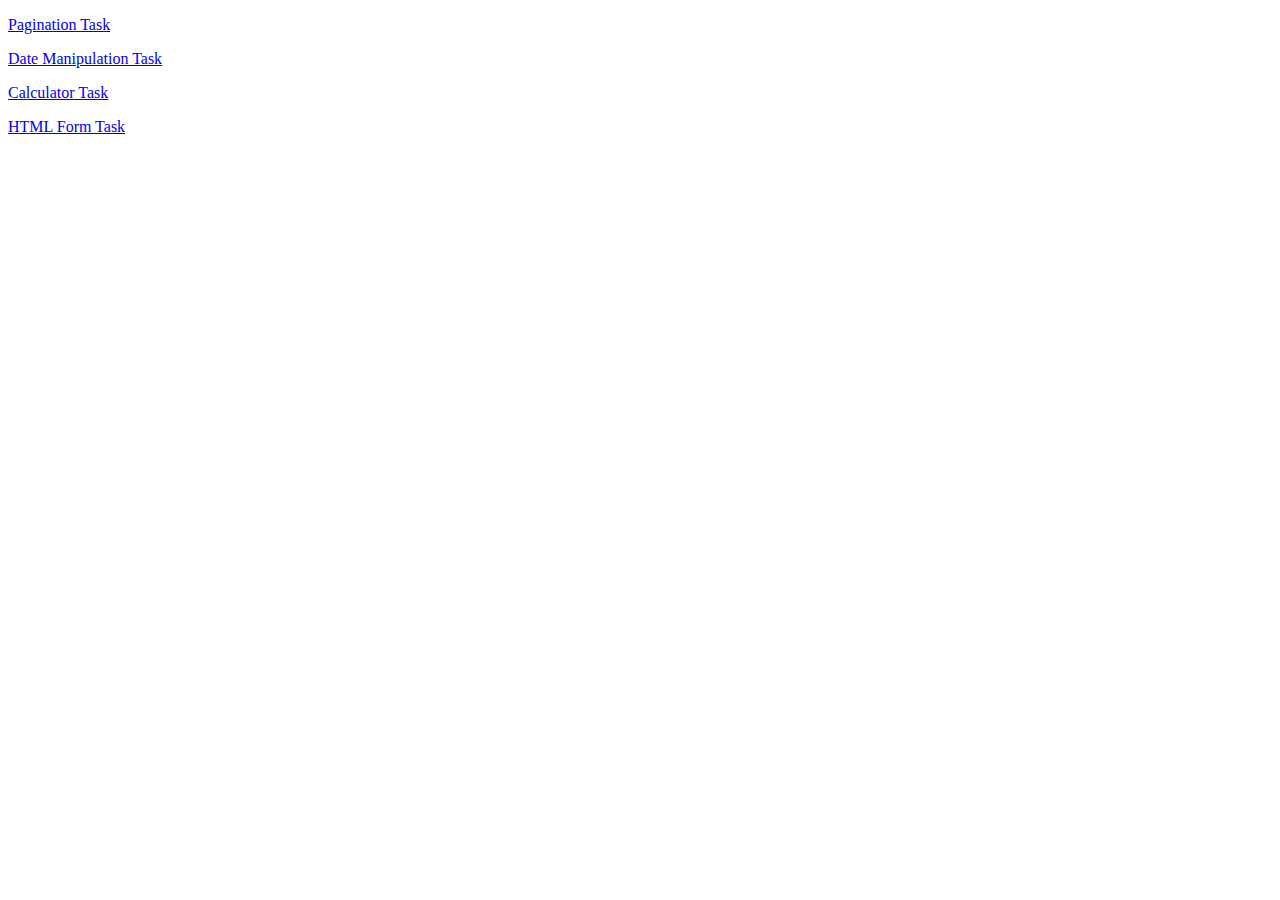
<file: index.html>
<!DOCTYPE html>
<html lang="en">
<head>
    <meta charset="UTF-8">
    <meta http-equiv="X-UA-Compatible" content="IE=edge">
    <meta name="viewport" content="width=device-width, initial-scale=1.0">
    <title>Document</title>
    <link rel="stylesheet" href="https://cdn.jsdelivr.net/npm/bootstrap@4.5.3/dist/css/bootstrap.min.css" integrity="sha384-TX8t27EcRE3e/ihU7zmQxVncDAy5uIKz4rEkgIXeMed4M0jlfIDPvg6uqKI2xXr2" crossorigin="anonymous">
</head>
<body>
    <script>
        var p1 = document.createElement("p");
        p1.setAttribute("class", "h4");
        var a1 = document.createElement("a");
        a1.setAttribute("href", "pagination.html");
        a1.innerText="Pagination Task";
        p1.append(a1);
        var p2 = document.createElement("p");
        p2.setAttribute("class", "h4");
        var a2 = document.createElement("a");
        a2.setAttribute("href", "dateManipulation.html");
        a2.innerText="Date Manipulation Task";
        p2.append(a2);

        var p3 = document.createElement("p");
        p3.setAttribute("class", "h4");
        var a3 = document.createElement("a");
        a3.setAttribute("href", "calculator.html");
        a3.innerText="Calculator Task";
        p3.append(a3);

        var p4 = document.createElement("p");
        p4.setAttribute("class", "h4");
        var a4 = document.createElement("a");
        a4.setAttribute("href", "htmlForms.html");
        a4.innerText="HTML Form Task";
        p4.append(a4);
        document.body.append(p1, p2, p3, p4);
    </script>
</body>
</html>
</file>
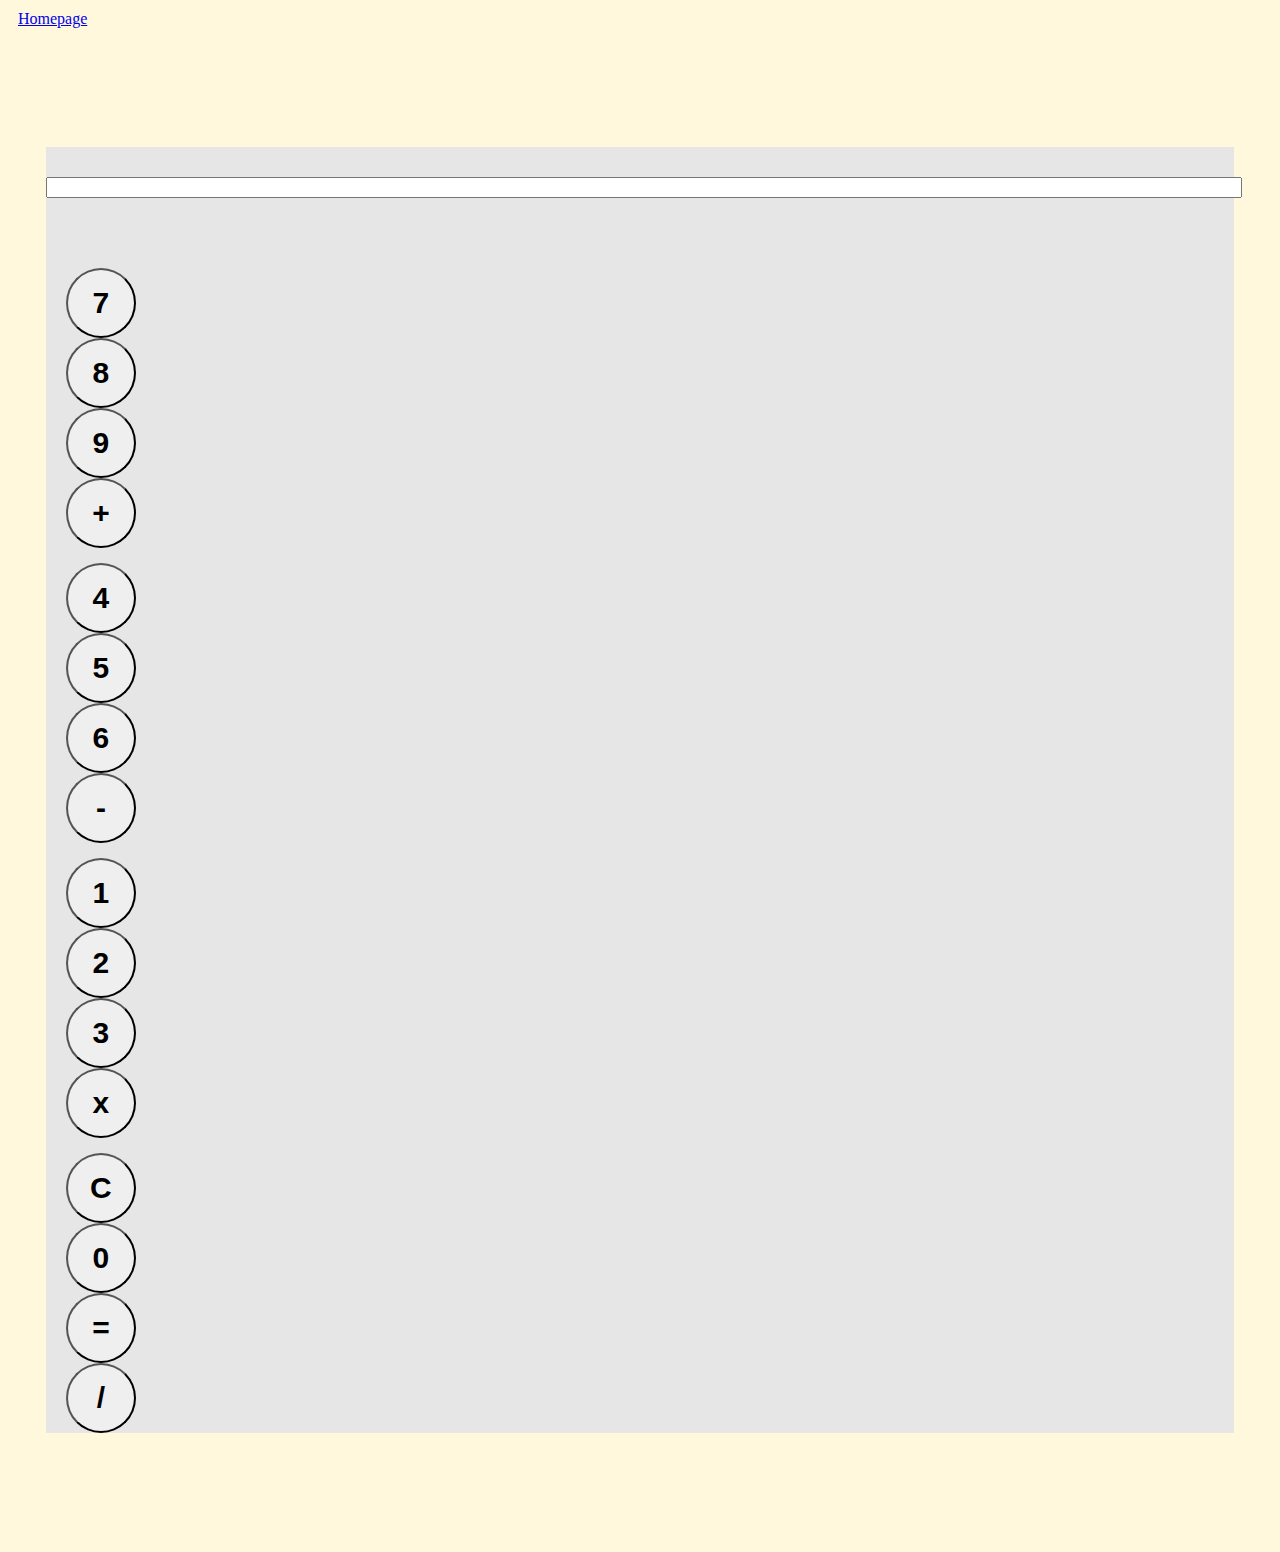
<file: calculator.html>
<!DOCTYPE html>
<html lang="en">
<head>
    <meta charset="UTF-8">
    <meta http-equiv="X-UA-Compatible" content="IE=edge">
    <meta name="viewport" content="width=device-width, initial-scale=1.0">
    <title>Calculator</title>
    <link rel="stylesheet" href="https://cdn.jsdelivr.net/npm/bootstrap@4.5.3/dist/css/bootstrap.min.css" integrity="sha384-TX8t27EcRE3e/ihU7zmQxVncDAy5uIKz4rEkgIXeMed4M0jlfIDPvg6uqKI2xXr2" crossorigin="anonymous">
    <style>
        body  {
            background-color: cornsilk;
        }
        .margin {
            margin : 3%;
        }
        .cal-div{
            background-color: #e6e6e6;
            margin-top:7%;
        }
        .cal-inner-div{
            margin-top: 10%;
            margin-bottom: 10%;
        }
        .btn-circle {
            width: 70px;
            height: 70px;
            padding: 10px 16px;
            border-radius: 35px;
            font-size: 30px;
            text-align: center;
            font-weight: bold;
            margin: 0px 20px 0px 20px;
        }
        #cal-data{
            text-align: right;
        }
        #input-data{
            text-align: right;
            height: 20px;
            margin-bottom: 10px;
        }
        .row-1-margin {
            margin-top: 70px;
        }
        .row-2-margin {
            margin-top: 15px;
        }
        
    </style>
</head>
<body>
    <script>
        var home = document.createElement("div");
        var a = document.createElement("a");
        a.innerText = "Homepage";
        a.setAttribute("href","index.html");
        home.append(a);
        home.style.margin = "10px";
        document.body.append(home);
    </script>
    <div class="margin">
        <div class="row">
            <div class="col col-4"></div>
            <div class="col col-4 cal-div rounded-lg">
                <div class="cal-inner-div">
                    <div id="input-data"></div> 
                    <div class="eq-margin"><input type="text" class="form-control" name="cal-data" id="cal-data" style="width: 100%;"></div> 
                    <div class="row row-1-margin">
                        <div class="col-3">
                            <button type="button" class="btn btn-dark btn-circle" onclick="enterValue('7')">7</button>
                        </div>
                        <div class="col-3">
                            <button type="button" class="btn btn-dark btn-circle" onclick="enterValue('8')">8</button>
                        </div>
                        <div class="col-3">
                            <button type="button" class="btn btn-dark btn-circle" onclick="enterValue('9')">9</button>
                        </div>
                        <div class="col-3">
                            <button type="button" class="btn btn-warning btn-circle" onclick="enterValue('+')">+</button>
                        </div>
                    </div>
                    <div class="row row-2-margin">
                        <div class="col-3">
                            <button type="button" class="btn btn-dark btn-circle" onclick="enterValue('4')">4</button>
                        </div>
                        <div class="col-3">
                            <button type="button" class="btn btn-dark btn-circle" onclick="enterValue('5')">5</button>
                        </div>
                        <div class="col-3">
                            <button type="button" class="btn btn-dark btn-circle" onclick="enterValue('6')">6</button>
                        </div>
                        <div class="col-3">
                            <button type="button" class="btn btn-warning btn-circle" onclick="enterValue('-')">-</button>
                        </div>
                    </div>
                    <div class="row row-2-margin">
                        <div class="col-3">
                            <button type="button" class="btn btn-dark btn-circle" onclick="enterValue('1')">1</button>
                        </div>
                        <div class="col-3">
                            <button type="button" class="btn btn-dark btn-circle" onclick="enterValue('2')">2</button>
                        </div>
                        <div class="col-3">
                            <button type="button" class="btn btn-dark btn-circle" onclick="enterValue('3')">3</button>
                        </div>
                        <div class="col-3">
                            <button type="button" class="btn btn-warning btn-circle" onclick="enterValue('*')">x</button>
                        </div>
                    </div>
                    <div class="row row-2-margin">
                        <div class="col-3">
                            <button type="button" class="btn btn-danger btn-circle" onclick="clearInput()">C</button>
                        </div>
                        <div class="col-3">
                            <button type="button" class="btn btn-dark btn-circle" onclick="enterValue('0')">0</button>
                        </div>
                        <div class="col-3">
                            <button type="button" class="btn btn-success btn-circle" onclick="solve()">=</button>
                        </div>
                        <div class="col-3">
                            <button type="button" class="btn btn-warning btn-circle" onclick="enterValue('/')">/</button>
                        </div>
                    </div>
                </div>
                
                  
            </div>
            <div class="col col-4"></div>
        </div>
    </div>
    <script>
        
        function clearInput(){
            document.getElementById("cal-data").value = "";
            document.getElementById("input-data").innerText = "";
        }
        function enterValue(v){
            document.getElementById("cal-data").value += v;
        }
        function solve(){
            var exp = document.getElementById("cal-data").value;
            try{
                var result = eval(exp);
                document.getElementById("cal-data").value = result;
                document.getElementById("input-data").innerText = exp;
            }
            catch(e){
                alert("Given input is not correct. Kindly enter correct format to calculate");
                document.getElementById("cal-data").value = "";
                document.getElementById("input-data").innerText = "";
            }
            
        }
    </script>
    <script src="https://code.jquery.com/jquery-3.5.1.slim.min.js" integrity="sha384-DfXdz2htPH0lsSSs5nCTpuj/zy4C+OGpamoFVy38MVBnE+IbbVYUew+OrCXaRkfj" crossorigin="anonymous"></script>
    <script src="https://cdn.jsdelivr.net/npm/bootstrap@4.5.3/dist/js/bootstrap.bundle.min.js" integrity="sha384-ho+j7jyWK8fNQe+A12Hb8AhRq26LrZ/JpcUGGOn+Y7RsweNrtN/tE3MoK7ZeZDyx" crossorigin="anonymous"></script>
</body>
</html>
</file>
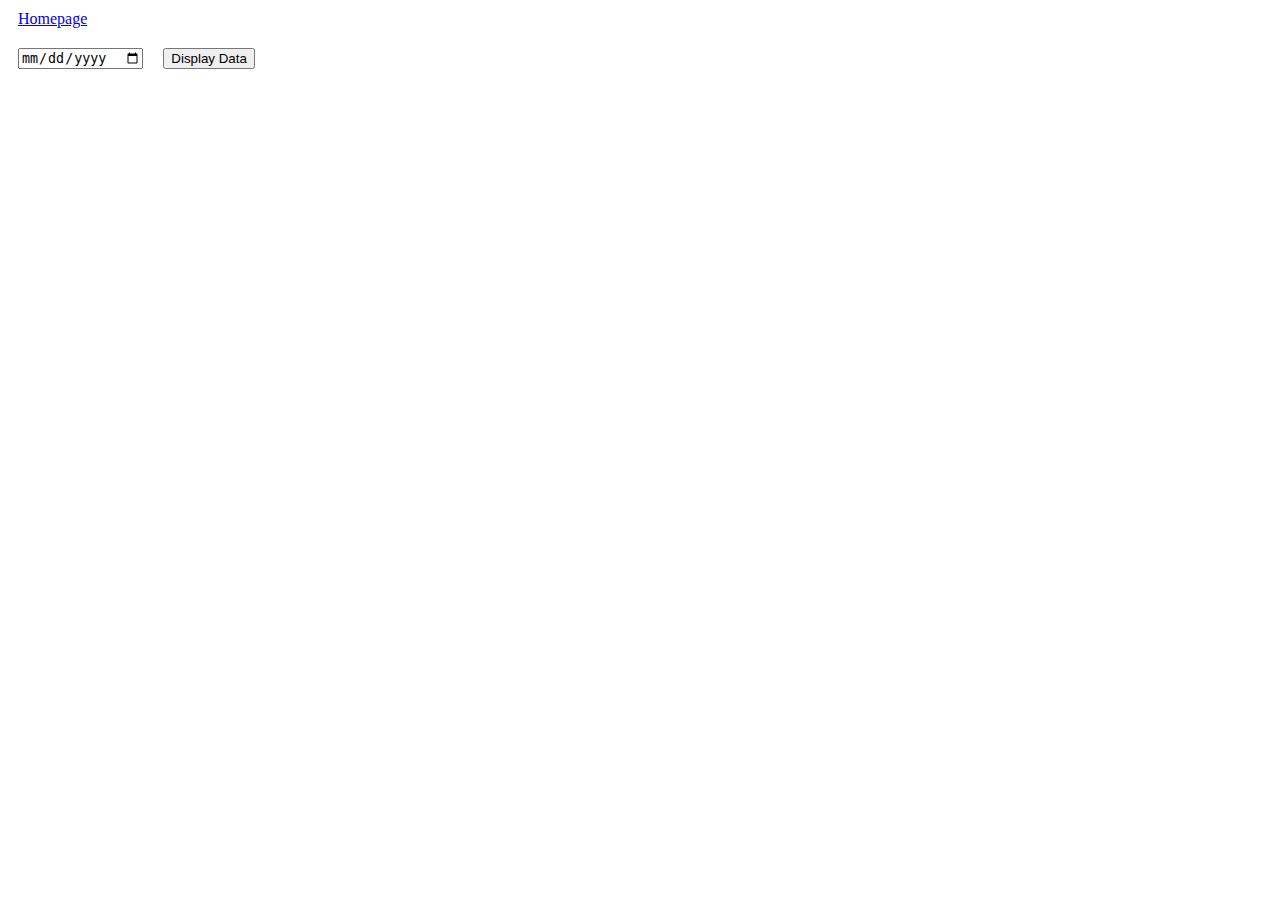
<file: dateManipulation.html>
<!DOCTYPE html>
<html lang="en">
<head>
    <meta charset="UTF-8">
    <meta http-equiv="X-UA-Compatible" content="IE=edge">
    <meta name="viewport" content="width=device-width, initial-scale=1.0">
    <title>Date Manipulation</title>
    <link rel="stylesheet" href="https://cdn.jsdelivr.net/npm/bootstrap@4.5.3/dist/css/bootstrap.min.css" integrity="sha384-TX8t27EcRE3e/ihU7zmQxVncDAy5uIKz4rEkgIXeMed4M0jlfIDPvg6uqKI2xXr2" crossorigin="anonymous">
</head>
<body>
   <script>
        var home = document.createElement("div");
        var a = document.createElement("a");
        a.innerText = "Homepage";
        a.setAttribute("href","index.html");
        home.append(a);
        home.style.margin = "10px";
        document.body.append(home);

        var dateInput = document.createElement('input');
        dateInput.type = "date";
        dateInput.style.margin = "10px";
        var button = document.createElement("button");
        button.type="button";
        button.innerText="Display Data";
        button.classList.add('btn','btn-primary');
        button.addEventListener("click", displayData);
        button.style.margin = "10px";
        var dataDiv = document.createElement('div');
        dataDiv.style.margin = "10px";
        document.body.append(dateInput, button, dataDiv);
        function displayData(){
            var inputDate = dateInput.value;
            if(Date.parse(inputDate)){
                var d1 = new Date(inputDate);
                var d2 = new Date();
                var millisecdiff = parseInt(d2.getTime())-parseInt(d1.getTime());
                var secondsdiff = Math.floor(millisecdiff/1000);
                var minutediff = Math.floor(secondsdiff/60);
                var hoursdiff = Math.floor(minutediff/60);
                var daydiff = Math.floor(hoursdiff/24);
                var monthdiff = getMonthDiff(d1, d2);
                var yeardiff = getYearDiff(d1, d2);
                dataDiv.innerHTML = "Given input date is "+d2+"<br>"+
                "Year Difference = "+yeardiff+"<br>"+
                "Month Difference = "+monthdiff+"<br>"+
                "Day Difference = "+daydiff+"<br>"+
                "Hour Difference = "+hoursdiff+"<br>"+
                "Minute Difference = "+minutediff+"<br>"+
                "Seconds Difference = "+secondsdiff+"<br>"+
                "Milliseconds Difference = "+millisecdiff+"<br>";
            }
        }
        function newDiv(){
            var div = document.createElement('div');
            div.style.margin = "10px";
            return div;
        }
        function getYearDiff(d1, d2){
            return d2.getFullYear() - d1.getFullYear();
        }
        function getMonthDiff(d1, d2){
            return (getYearDiff(d1, d2)*12)+(d2.getMonth()-d1.getMonth());
        }
   </script> 
</body>
</html>
</file>
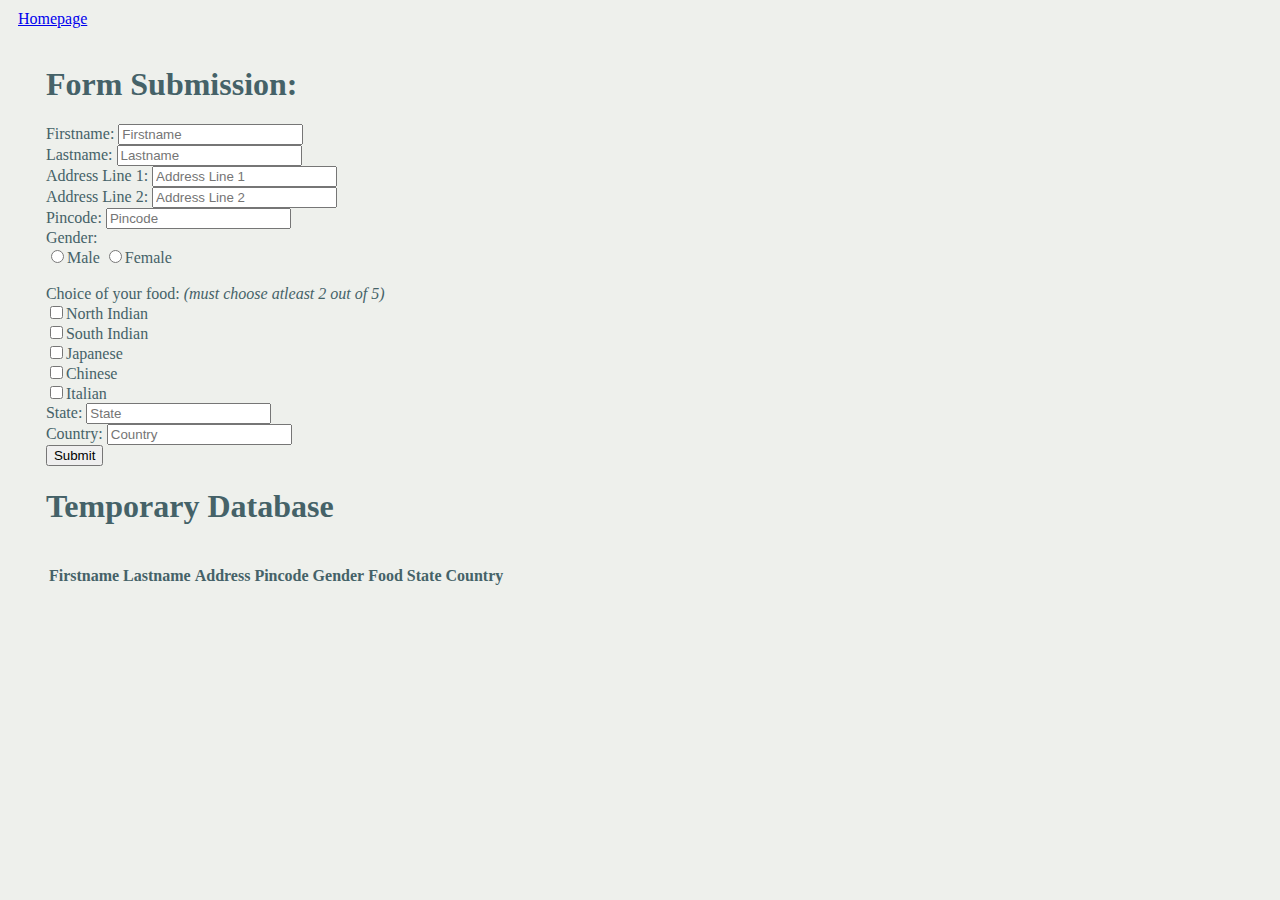
<file: htmlForms.html>
<!DOCTYPE html>
<html lang="en">
<head>
    <meta charset="UTF-8">
    <meta http-equiv="X-UA-Compatible" content="IE=edge">
    <meta name="viewport" content="width=device-width, initial-scale=1.0">
    <title>HTML Forms</title>
    <link rel="stylesheet" href="https://cdn.jsdelivr.net/npm/bootstrap@4.5.3/dist/css/bootstrap.min.css" integrity="sha384-TX8t27EcRE3e/ihU7zmQxVncDAy5uIKz4rEkgIXeMed4M0jlfIDPvg6uqKI2xXr2" crossorigin="anonymous">
    <link rel="stylesheet" href="html-form.css">
</head>
<body>
    <script>
        var home = document.createElement("div");
        var a = document.createElement("a");
        a.innerText = "Homepage";
        a.setAttribute("href","index.html");
        home.append(a);
        home.style.margin = "10px";
        document.body.append(home);
    </script>
    <div class="margin">
        <div class="row modified d-flex justify-content-between">
            <div class="col-sm-12 col-md-12 col-lg-3">
                    <h1>Form Submission:</h1>
                    <form action="" class="mt-3 mb-5 form-style">
                        <label for="firstname">Firstname:</label>
                        <input type="text" class="form-control" id="fname" name="fname" placeholder="Firstname"><br>
                        <label for="lastname">Lastname:</label>
                        <input type="text" class="form-control" id="lname" name="lname" placeholder="Lastname"><br>
                        <label for="addr1">Address Line 1:</label>
                        <input type="text" class="form-control" id="addr1" name="addr1" placeholder="Address Line 1"><br>
                        <label for="addr2">Address Line 2:</label>
                        <input type="text" class="form-control" id="addr2" name="addr2" placeholder="Address Line 2"><br>
                        <label for="pincode">Pincode:</label>
                        <input type="number" class="form-control" id="pincode" name="pincode" placeholder="Pincode"><br>
                        <label for="gender">Gender:</label><br>
                        <input  type="radio" id="gender" name="gender" value="Male" class="gender m-2 mb-2">Male
                        <input  type="radio" id="gender" name="gender" value="Female" class="gender m-2 mb-2">Female<br><br>
                        <label for="foodchoice">Choice of your food: <span class="food-span"><i>(must choose atleast 2 out of 5)</i></span></label><br>
                        <input  type="checkbox" id="foodchoice" name="foodchoice" value="North Indian" class="food m-2 mb-2">North Indian<br>
                        <input  type="checkbox" id="foodchoice" name="foodchoice" value="South Indian" class="food m-2 mb-2">South Indian<br>
                        <input  type="checkbox" id="foodchoice" name="foodchoice" value="Japanese" class="food m-2 mb-2">Japanese<br>
                        <input  type="checkbox" id="foodchoice" name="foodchoice" value="Chinese" class="food m-2 mb-2">Chinese<br>
                        <input  type="checkbox" id="foodchoice" name="foodchoice" value="Italian" class="food m-2 mb-2">Italian<br>
                        <label for="state">State:</label>
                        <input type="text" class="form-control" id="state" name="state" placeholder="State"><br>
                        <label for="country">Country:</label>
                        <input type="text" class="form-control" id="country" name="country" placeholder="Country"><br>
                        <button type="submit" id="submit-btn" class="form-control btn btn-secondary">Submit</button>
                    </form>
            </div>
            <div class="col col-sm-12 col-md-12 col-lg-8">                
                        <h1>Temporary Database</h1><br>
                        <table class="table table-striped">
                            <thead class="bg-dark text-light">
                              <tr>
                                <th>Firstname</th>
                                <th>Lastname</th>
                                <th>Address</th>
                                <th>Pincode</th>
                                <th>Gender</th>
                                <th>Food</th>
                                <th>State</th>
                                <th>Country</th>
                              </tr>
                            </thead>
                            <tbody class="tbody" id="tbody">
                            </tbody>
                        </table> 
            </div>  
        </div>
    </div>
    <script src="https://code.jquery.com/jquery-3.5.1.slim.min.js" integrity="sha384-DfXdz2htPH0lsSSs5nCTpuj/zy4C+OGpamoFVy38MVBnE+IbbVYUew+OrCXaRkfj" crossorigin="anonymous"></script>
    <script src="https://cdn.jsdelivr.net/npm/bootstrap@4.5.3/dist/js/bootstrap.bundle.min.js" integrity="sha384-ho+j7jyWK8fNQe+A12Hb8AhRq26LrZ/JpcUGGOn+Y7RsweNrtN/tE3MoK7ZeZDyx" crossorigin="anonymous"></script>
    <script src=htmlForm.js></script>
</body>
</html>
</file>
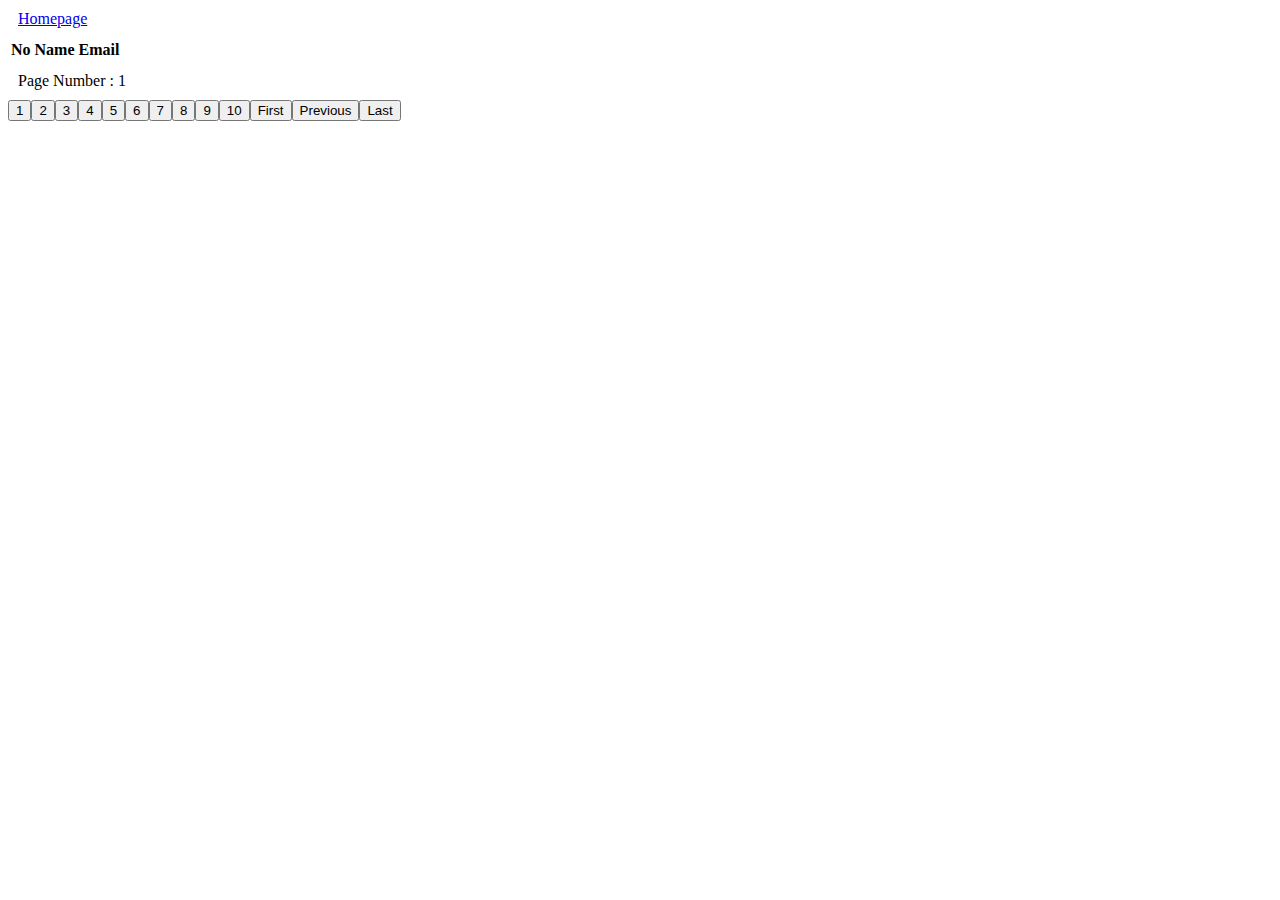
<file: pagination.html>
<!DOCTYPE html>
<html lang="en">
<head>
    <meta charset="UTF-8">
    <meta http-equiv="X-UA-Compatible" content="IE=edge">
    <meta name="viewport" content="width=device-width, initial-scale=1.0">
    <title>Pagination</title>
    <link rel="stylesheet" href="https://cdn.jsdelivr.net/npm/bootstrap@4.5.3/dist/css/bootstrap.min.css" integrity="sha384-TX8t27EcRE3e/ihU7zmQxVncDAy5uIKz4rEkgIXeMed4M0jlfIDPvg6uqKI2xXr2" crossorigin="anonymous">
</head>
<body>
    <script>
        var tableData = [];
        var home = document.createElement("div");
        var a = document.createElement("a");
        a.innerText = "Homepage";
        a.setAttribute("href","index.html");
        home.append(a);
        home.style.margin = "10px";
        document.body.append(home);

        var table = document.createElement("table");
        table.setAttribute("class","table");
        var thead = document.createElement("thead");
        var tbody = document.createElement("tbody");
        function getTr(arr, isTh){
            var tr = document.createElement("tr");
            if(isTh){
                var th1 = document.createElement("th");
                th1.setAttribute("scope","col");
                th1.innerText = arr[0];
                var th2 = document.createElement("th");
                th2.setAttribute("scope","col");
                th2.innerText = arr[1];
                var th3 = document.createElement("th");
                th3.setAttribute("scope","col");
                th3.innerText = arr[2];
                tr.append(th1, th2, th3);
            }else{
                var td1 = document.createElement("td");
                td1.innerText = arr[0];
                var td2 = document.createElement("td");
                td2.innerText = arr[1];
                var td3 = document.createElement("td");
                td3.innerText = arr[2];
                tr.append(td1, td2, td3);
            }
            return tr;
        }
        thead.append(getTr(["No", "Name","Email"], true));
        table.append(thead, tbody);
        var pageNo = document.createElement("div");
        pageNo.innerText = "Page Number : ";
        var pageSpan = document.createElement("span");
        pageSpan.setAttribute("id", "pagespan");
        pageSpan.innerText = "1";
        pageNo.style.margin = "10px";
        pageNo.append(pageSpan);
        document.body.append(table, pageNo);

        function createButtons(){
            var buttonDiv = document.createElement("div");
            for(var i=0;i<13;i++){
                var button = document.createElement("button");
                button.setAttribute("type", "button");
                if(i==10){
                    button.innerText = "First";
                }else if(i==11){
                    button.innerText = "Previous";
                }else if(i==12){
                    button.innerText = "Last";
                }else{
                    button.innerText = i+1;
                }
                button.addEventListener('click', function(){
                    return appendTbodyData(this.innerText);
                });
                buttonDiv.append(button);
            }
            return buttonDiv;
        }

        function appendTbodyData(button){
            var i = 0;
            if(button === "First"){
                i = 0;
            }else if(button === "Last"){
                i = 9;
            }else if(button === "Previous"){
                i = (document.getElementById("pagespan").innerText)-2;
            }else{
                i = button - 1;
            }
            if(i<0){
                    i = 0;
            }
            var currData = tableData[i];
            document.getElementById("pagespan").innerText = i+1;
            var tbodyEle = document.getElementsByTagName("tbody")[0];
            tbodyEle.innerText = "";
            for(var j=0;j<10;j++){
                var trData = [];
                trData.push(currData[j].id);
                trData.push(currData[j].name);
                trData.push(currData[j].email);
                tbodyEle.append(getTr(trData, false));
            }
            
        }

        document.body.append(createButtons());
        var request = new XMLHttpRequest();
        request.open("GET", "https://raw.githubusercontent.com/Rajavasanthan/jsondata/master/pagenation.json", true);
        request.send();
        request.onload = function(){
            var data = JSON.parse(this.response);
            tableData.push(data.slice(0,10));
            tableData.push(data.slice(10,20));
            tableData.push(data.slice(20,30));
            tableData.push(data.slice(30,40));
            tableData.push(data.slice(40,50));
            tableData.push(data.slice(50,60));
            tableData.push(data.slice(60,70));
            tableData.push(data.slice(70,80));
            tableData.push(data.slice(80,90));
            tableData.push(data.slice(90,100));
            appendTbodyData(0);
        }

    </script>
</body>
</html>
</file>
<file: html-form.css>
body {
    background-color: #eef0ec;
    color: #456268;
}
.margin {
    margin:3%;
}
</file>
